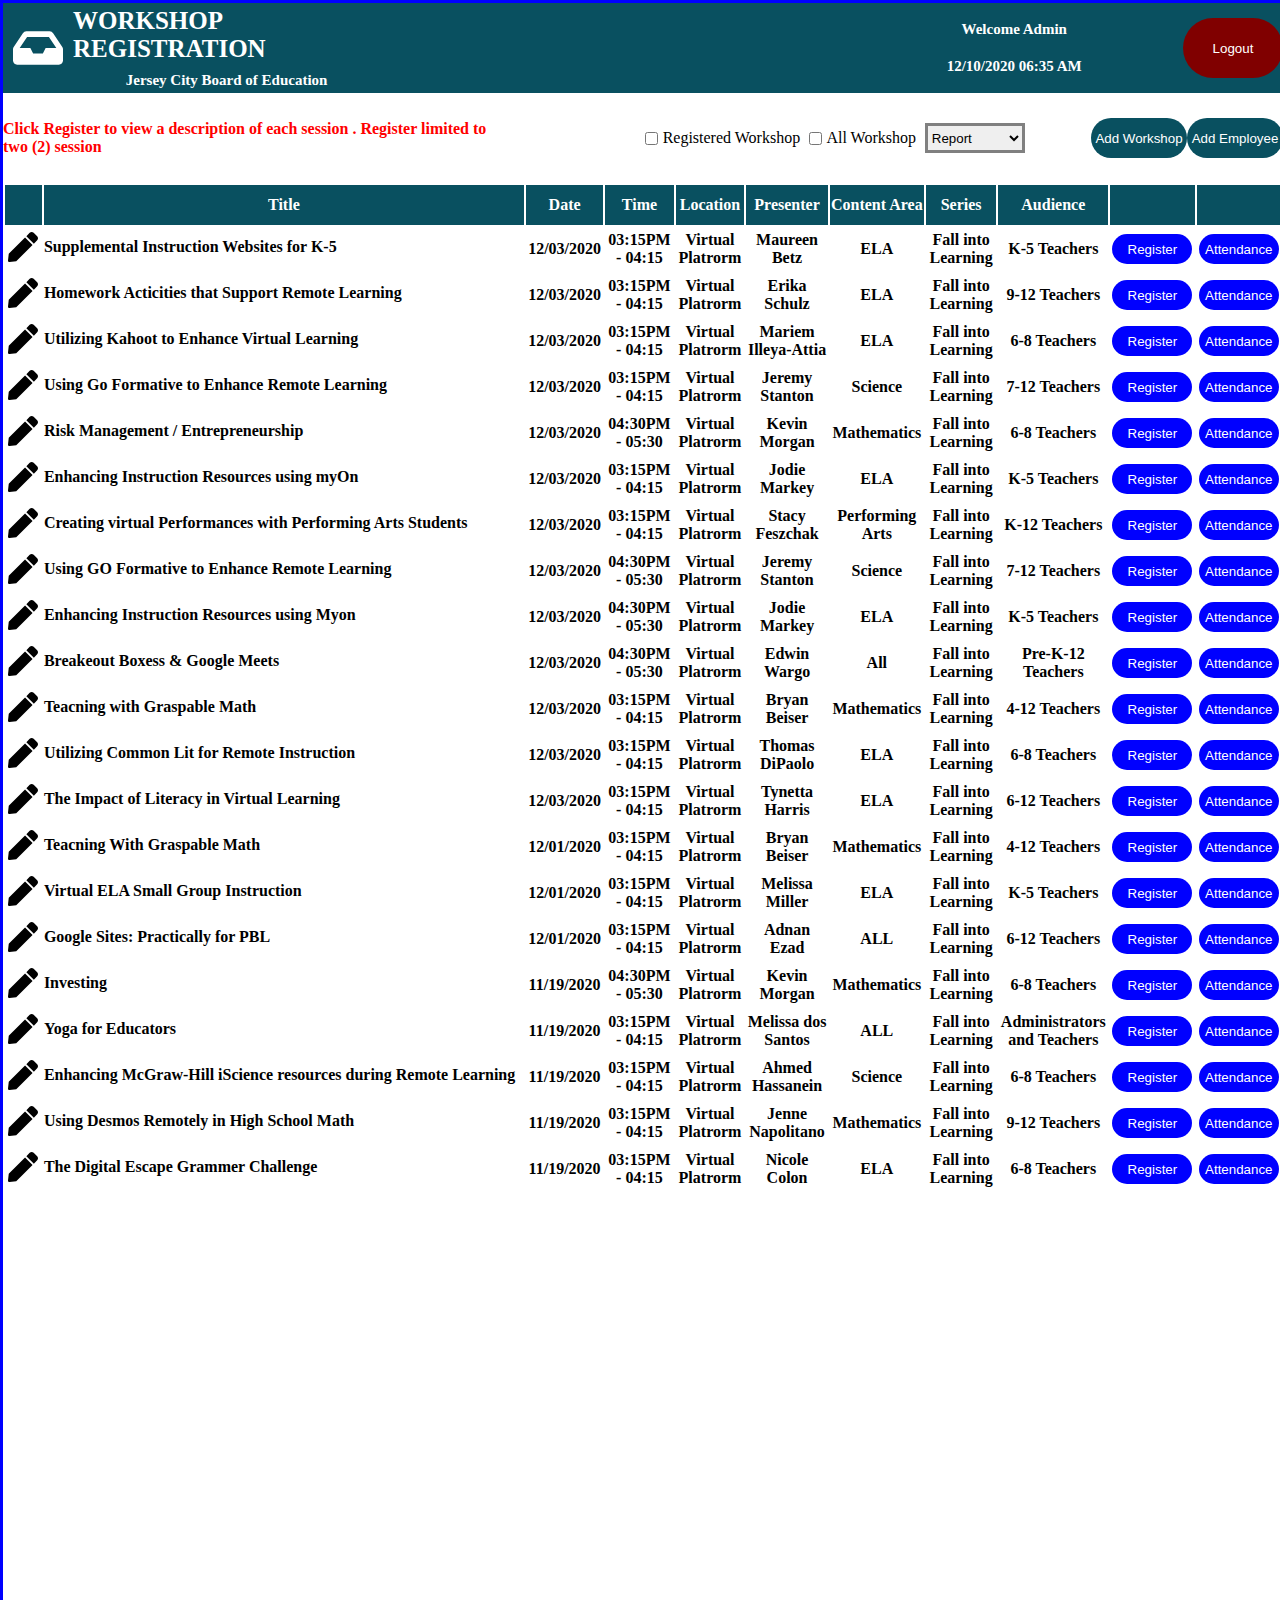
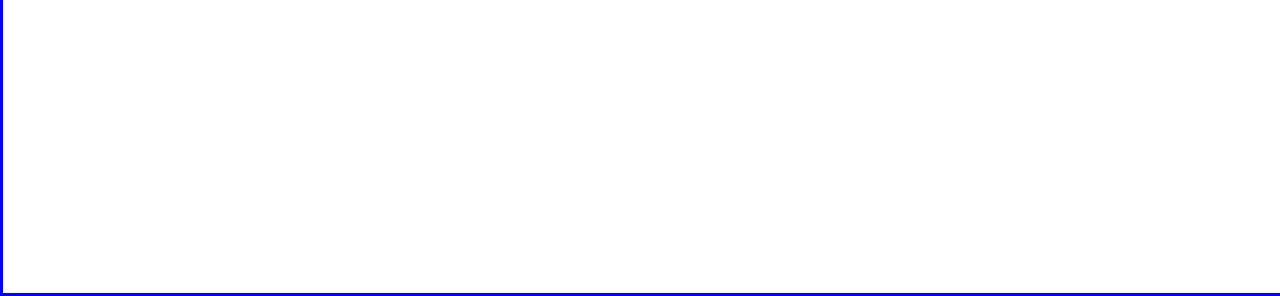
<file: index.html>
<!DOCTYPE html>

<html len="en">

<head>
	<meta charset= "UTF-8">
	  <link rel="stylesheet" href="main_screen_2_JAYANTA_HALDER.css">

</head>


<body>


<header>
<div id="bn">


<div id="bna">
<svg id="vb" aria-hidden="true" focusable="false" data-prefix="fas" data-icon="inbox" class="svg-inline--fa fa-inbox fa-w-18" role="img" xmlns="http://www.w3.org/2000/svg" viewBox="0 0 576 512"><path fill="currentColor" d="M567.938 243.908L462.25 85.374A48.003 48.003 0 0 0 422.311 64H153.689a48 48 0 0 0-39.938 21.374L8.062 243.908A47.994 47.994 0 0 0 0 270.533V400c0 26.51 21.49 48 48 48h480c26.51 0 48-21.49 48-48V270.533a47.994 47.994 0 0 0-8.062-26.625zM162.252 128h251.497l85.333 128H376l-32 64H232l-32-64H76.918l85.334-128z"></path></svg>

<div id="tx">
<h1>WORKSHOP REGISTRATION</h1>

<h2>Jersey City Board of Education</h2>

</div id="tx">


</div id="bna">


<div id="bnb">

<div id="ha">


<h3>Welcome Admin</h3>

<h4>12/10/2020   06:35 AM</h4>


</div id="ha">




<div id="hb">
<button id="bt" type="button" >Logout</button>


</div id="hb">



</div id="bnb">


</div>

</div id="bn">


<div id="bnm">


<div id="bnma">

<h5>Click Register to view a description of each session . Register limited to two (2) session<h5>

</div id="bnma">


<div id="bnmb">

<div id="kl">
  <input type="checkbox">


  <label>Registered Workshop</label><br>
  
  
    <input type="checkbox" >

    <label >All Workshop</label><br>
	
		<select id="ss">
	
		<option selected >Report</option>
	</select>
</div id="kl">

	
<div id="kj">
	<button id="ssa" type="button" >Add Workshop</button>
	<button id="ssa" type="button" >Add Employee</button>
  
</div id="kj">

</div id="bnmb">


</div id="bnm">

 
</header>


<table>



	<tr>

		<th id="hh"></th>

		<th id="a">Title</th>
		
		<th id="b">Date</th>
		
		<th id="c">Time</th>
		
		<th id="d">Location</th>
		
		
		<th id="e">Presenter</th>
		
		<th id="f">Content Area</th>
		
		<th id="g">Series</th>
		
		<th id="hh">Audience</th>
		
		<th id="hh"></th>

		<th id="hh"></th>

	
	</tr>
	

	

	<tr>	
	
			<th id="h">
			
					<svg id="sd" aria-hidden="true" focusable="false" 
data-prefix="fas" data-icon="pen" class="svg-inline--fa fa-pen fa-w-16" 
role="img" xmlns="http://www.w3.org/2000/svg" viewBox="0 0 512 512">

<path fill="currentColor" d="M290.74 93.24l128.02 128.02-277.99 277.99-114.14 12.6C11.35 513.54-1.56 500.62.14
 485.34l12.7-114.22 277.9-277.88zm207.2-19.06l-60.11-60.11c-18.75-18.75-49.16-18.75-67.91 0l-56.55 56.55 128.02 
 128.02 56.55-56.55c18.75-18.76 18.75-49.16 0-67.91z"></path></svg>
			
			</th>

		<th id="aa">
		
		

		
		<p>Supplemental Instruction Websites for K-5<p></th>
		
		<th id="bb">12/03/2020</th>
		
		<th id="cc">03:15PM - 04:15</th>

		
		<th id="dd">Virtual Platrorm</th>
		
		<th id="ee">Maureen Betz</th>
		
		
		<th id="ff">ELA</th>
		
		<th id="gg">Fall into Learning</th>
		
		<th id="h">K-5 Teachers</th>
		

		
		
		<th id="i"><button id="vnb" type="button" >Register</button></th>
		
		<th id="i"><button id="vnb" type="button" >Attendance</button>
</th>






	

	<tr>	
	
			<th id="h">
			
					<svg id="sd" aria-hidden="true" focusable="false" 
data-prefix="fas" data-icon="pen" class="svg-inline--fa fa-pen fa-w-16" 
role="img" xmlns="http://www.w3.org/2000/svg" viewBox="0 0 512 512">

<path fill="currentColor" d="M290.74 93.24l128.02 128.02-277.99 277.99-114.14 12.6C11.35 513.54-1.56 500.62.14
 485.34l12.7-114.22 277.9-277.88zm207.2-19.06l-60.11-60.11c-18.75-18.75-49.16-18.75-67.91 0l-56.55 56.55 128.02 
 128.02 56.55-56.55c18.75-18.76 18.75-49.16 0-67.91z"></path></svg>
			
			</th>

		<th id="aa">
		
		

		
		<p>Homework Acticities that Support Remote Learning<p></th>
		
		<th id="bb">12/03/2020</th>
		
		<th id="cc">03:15PM - 04:15</th>

		
		<th id="dd">Virtual Platrorm</th>
		
		<th id="ee">Erika Schulz</th>
		
		
		<th id="ff">ELA</th>
		
		<th id="gg">Fall into Learning</th>
		
		<th id="h">9-12 Teachers</th>
		

		
		
		<th id="i"><button id="vnb" type="button" >Register</button></th>
		
		<th id="i"><button id="vnb" type="button" >Attendance</button>
</th>




		
	
	
	





	

	<tr>	
	
			<th id="h">
			
					<svg id="sd" aria-hidden="true" focusable="false" 
data-prefix="fas" data-icon="pen" class="svg-inline--fa fa-pen fa-w-16" 
role="img" xmlns="http://www.w3.org/2000/svg" viewBox="0 0 512 512">

<path fill="currentColor" d="M290.74 93.24l128.02 128.02-277.99 277.99-114.14 12.6C11.35 513.54-1.56 500.62.14
 485.34l12.7-114.22 277.9-277.88zm207.2-19.06l-60.11-60.11c-18.75-18.75-49.16-18.75-67.91 0l-56.55 56.55 128.02 
 128.02 56.55-56.55c18.75-18.76 18.75-49.16 0-67.91z"></path></svg>
			
			</th>

		<th id="aa">
		
		

		
		<p>Utilizing Kahoot to Enhance Virtual Learning<p></th>
		
		<th id="bb">12/03/2020</th>
		
		<th id="cc">03:15PM - 04:15</th>

		
		<th id="dd">Virtual Platrorm</th>
		
		<th id="ee">Mariem Illeya-Attia</th>
		
		
		<th id="ff">ELA</th>
		
		<th id="gg">Fall into Learning</th>
		
		<th id="h">6-8 Teachers</th>
		

		
		
		<th id="i"><button id="vnb" type="button" >Register</button></th>
		
		<th id="i"><button id="vnb" type="button" >Attendance</button>
</th>




		

	

	<tr>	
	
			<th id="h">
			
					<svg id="sd" aria-hidden="true" focusable="false" 
data-prefix="fas" data-icon="pen" class="svg-inline--fa fa-pen fa-w-16" 
role="img" xmlns="http://www.w3.org/2000/svg" viewBox="0 0 512 512">

<path fill="currentColor" d="M290.74 93.24l128.02 128.02-277.99 277.99-114.14 12.6C11.35 513.54-1.56 500.62.14
 485.34l12.7-114.22 277.9-277.88zm207.2-19.06l-60.11-60.11c-18.75-18.75-49.16-18.75-67.91 0l-56.55 56.55 128.02 
 128.02 56.55-56.55c18.75-18.76 18.75-49.16 0-67.91z"></path></svg>
			
			</th>

		<th id="aa">
		
		

		
		<p>Using Go Formative to Enhance Remote Learning<p></th>
		
		<th id="bb">12/03/2020</th>
		
		<th id="cc">03:15PM - 04:15</th>

		
		<th id="dd">Virtual Platrorm</th>
		
		<th id="ee">Jeremy Stanton</th>
		
		
		<th id="ff">Science</th>
		
		<th id="gg">Fall into Learning</th>
		
		<th id="h">7-12 Teachers</th>
		

		
		
		<th id="i"><button id="vnb" type="button" >Register</button></th>
		
		<th id="i"><button id="vnb" type="button" >Attendance</button>
</th>





	

	<tr>	
	
			<th id="h">
			
					<svg id="sd" aria-hidden="true" focusable="false" 
data-prefix="fas" data-icon="pen" class="svg-inline--fa fa-pen fa-w-16" 
role="img" xmlns="http://www.w3.org/2000/svg" viewBox="0 0 512 512">

<path fill="currentColor" d="M290.74 93.24l128.02 128.02-277.99 277.99-114.14 12.6C11.35 513.54-1.56 500.62.14
 485.34l12.7-114.22 277.9-277.88zm207.2-19.06l-60.11-60.11c-18.75-18.75-49.16-18.75-67.91 0l-56.55 56.55 128.02 
 128.02 56.55-56.55c18.75-18.76 18.75-49.16 0-67.91z"></path></svg>
			
			</th>

		<th id="aa">
		
		

		
		<p>Risk Management / Entrepreneurship<p></th>
		
		<th id="bb">12/03/2020</th>
		
		<th id="cc">04:30PM - 05:30</th>

		
		<th id="dd">Virtual Platrorm</th>
		
		<th id="ee">Kevin Morgan</th>
		
		
		<th id="ff">Mathematics</th>
		
		<th id="gg">Fall into Learning</th>
		
		<th id="h">6-8 Teachers</th>
		

		
		
		<th id="i"><button id="vnb" type="button" >Register</button></th>
		
		<th id="i"><button id="vnb" type="button" >Attendance</button>
</th>






	

	<tr>	
	
			<th id="h">
			
					<svg id="sd" aria-hidden="true" focusable="false" 
data-prefix="fas" data-icon="pen" class="svg-inline--fa fa-pen fa-w-16" 
role="img" xmlns="http://www.w3.org/2000/svg" viewBox="0 0 512 512">

<path fill="currentColor" d="M290.74 93.24l128.02 128.02-277.99 277.99-114.14 12.6C11.35 513.54-1.56 500.62.14
 485.34l12.7-114.22 277.9-277.88zm207.2-19.06l-60.11-60.11c-18.75-18.75-49.16-18.75-67.91 0l-56.55 56.55 128.02 
 128.02 56.55-56.55c18.75-18.76 18.75-49.16 0-67.91z"></path></svg>
			
			</th>

		<th id="aa">
		
		

		
		<p>Enhancing Instruction Resources using myOn<p></th>
		
		<th id="bb">12/03/2020</th>
		
		<th id="cc">03:15PM - 04:15</th>

		
		<th id="dd">Virtual Platrorm</th>
		
		<th id="ee">Jodie Markey</th>
		
		
		<th id="ff">ELA</th>
		
		<th id="gg">Fall into Learning</th>
		
		<th id="h">K-5 Teachers</th>
		

		
		
		<th id="i"><button id="vnb" type="button" >Register</button></th>
		
		<th id="i"><button id="vnb" type="button" >Attendance</button>
</th>

		
	
	

	

	<tr>	
	
			<th id="h">
			
					<svg id="sd" aria-hidden="true" focusable="false" 
data-prefix="fas" data-icon="pen" class="svg-inline--fa fa-pen fa-w-16" 
role="img" xmlns="http://www.w3.org/2000/svg" viewBox="0 0 512 512">

<path fill="currentColor" d="M290.74 93.24l128.02 128.02-277.99 277.99-114.14 12.6C11.35 513.54-1.56 500.62.14
 485.34l12.7-114.22 277.9-277.88zm207.2-19.06l-60.11-60.11c-18.75-18.75-49.16-18.75-67.91 0l-56.55 56.55 128.02 
 128.02 56.55-56.55c18.75-18.76 18.75-49.16 0-67.91z"></path></svg>
			
			</th>

		<th id="aa">
		
		

		
		<p>Creating virtual Performances with Performing Arts Students<p></th>
		
		<th id="bb">12/03/2020</th>
		
		<th id="cc">03:15PM - 04:15</th>

		
		<th id="dd">Virtual Platrorm</th>
		
		<th id="ee">Stacy Feszchak</th>
		
		
		<th id="ff">Performing Arts</th>
		
		<th id="gg">Fall into Learning</th>
		
		<th id="h">K-12 Teachers</th>
		

		
		
		<th id="i"><button id="vnb" type="button" >Register</button></th>
		
		<th id="i"><button id="vnb" type="button" >Attendance</button>
</th>
	
	
	
	

	

	<tr>	
	
			<th id="h">
			
					<svg id="sd" aria-hidden="true" focusable="false" 
data-prefix="fas" data-icon="pen" class="svg-inline--fa fa-pen fa-w-16" 
role="img" xmlns="http://www.w3.org/2000/svg" viewBox="0 0 512 512">

<path fill="currentColor" d="M290.74 93.24l128.02 128.02-277.99 277.99-114.14 12.6C11.35 513.54-1.56 500.62.14
 485.34l12.7-114.22 277.9-277.88zm207.2-19.06l-60.11-60.11c-18.75-18.75-49.16-18.75-67.91 0l-56.55 56.55 128.02 
 128.02 56.55-56.55c18.75-18.76 18.75-49.16 0-67.91z"></path></svg>
			
			</th>

		<th id="aa">
		
		

		
		<p>Using GO Formative to Enhance Remote Learning<p></th>
		
		<th id="bb">12/03/2020</th>
		
		<th id="cc">04:30PM - 05:30</th>

		
		<th id="dd">Virtual Platrorm</th>
		
		<th id="ee">Jeremy Stanton</th>
		
		
		<th id="ff">Science</th>
		
		<th id="gg">Fall into Learning</th>
		
		<th id="h">7-12 Teachers</th>
		

		
		
		<th id="i"><button id="vnb" type="button" >Register</button></th>
		
		<th id="i"><button id="vnb" type="button" >Attendance</button>
</th>
	
	
	
	
	

	

	<tr>	
	
			<th id="h">
			
					<svg id="sd" aria-hidden="true" focusable="false" 
data-prefix="fas" data-icon="pen" class="svg-inline--fa fa-pen fa-w-16" 
role="img" xmlns="http://www.w3.org/2000/svg" viewBox="0 0 512 512">

<path fill="currentColor" d="M290.74 93.24l128.02 128.02-277.99 277.99-114.14 12.6C11.35 513.54-1.56 500.62.14
 485.34l12.7-114.22 277.9-277.88zm207.2-19.06l-60.11-60.11c-18.75-18.75-49.16-18.75-67.91 0l-56.55 56.55 128.02 
 128.02 56.55-56.55c18.75-18.76 18.75-49.16 0-67.91z"></path></svg>
			
			</th>

		<th id="aa">
		
		

		
		<p>Enhancing Instruction Resources using Myon<p></th>
		
		<th id="bb">12/03/2020</th>
		
		<th id="cc">04:30PM - 05:30</th>

		
		<th id="dd">Virtual Platrorm</th>
		
		<th id="ee">Jodie Markey</th>
		
		
		<th id="ff">ELA</th>
		
		<th id="gg">Fall into Learning</th>
		
		<th id="h">K-5 Teachers</th>
		

		
		
		<th id="i"><button id="vnb" type="button" >Register</button></th>
		
		<th id="i"><button id="vnb" type="button" >Attendance</button>
</th>
	
	




	

	<tr>	
	
			<th id="h">
			
					<svg id="sd" aria-hidden="true" focusable="false" 
data-prefix="fas" data-icon="pen" class="svg-inline--fa fa-pen fa-w-16" 
role="img" xmlns="http://www.w3.org/2000/svg" viewBox="0 0 512 512">

<path fill="currentColor" d="M290.74 93.24l128.02 128.02-277.99 277.99-114.14 12.6C11.35 513.54-1.56 500.62.14
 485.34l12.7-114.22 277.9-277.88zm207.2-19.06l-60.11-60.11c-18.75-18.75-49.16-18.75-67.91 0l-56.55 56.55 128.02 
 128.02 56.55-56.55c18.75-18.76 18.75-49.16 0-67.91z"></path></svg>
			
			</th>

		<th id="aa">
		
		

		
		<p>Breakeout Boxess & Google Meets<p></th>
		
		<th id="bb">12/03/2020</th>
		
		<th id="cc">04:30PM - 05:30</th>

		
		<th id="dd">Virtual Platrorm</th>
		
		<th id="ee">Edwin Wargo</th>
		
		
		<th id="ff">All</th>
		
		<th id="gg">Fall into Learning</th>
		
		<th id="h">Pre-K-12 Teachers</th>
		

		
		
		<th id="i"><button id="vnb" type="button" >Register</button></th>
		
		<th id="i"><button id="vnb" type="button" >Attendance</button>
</th>
	
	
	



	

	<tr>	
	
			<th id="h">
			
					<svg id="sd" aria-hidden="true" focusable="false" 
data-prefix="fas" data-icon="pen" class="svg-inline--fa fa-pen fa-w-16" 
role="img" xmlns="http://www.w3.org/2000/svg" viewBox="0 0 512 512">

<path fill="currentColor" d="M290.74 93.24l128.02 128.02-277.99 277.99-114.14 12.6C11.35 513.54-1.56 500.62.14
 485.34l12.7-114.22 277.9-277.88zm207.2-19.06l-60.11-60.11c-18.75-18.75-49.16-18.75-67.91 0l-56.55 56.55 128.02 
 128.02 56.55-56.55c18.75-18.76 18.75-49.16 0-67.91z"></path></svg>
			
			</th>

		<th id="aa">
		
		

		
		<p>Teacning with Graspable Math<p></th>
		
		<th id="bb">12/03/2020</th>
		
		<th id="cc">03:15PM - 04:15</th>

		
		<th id="dd">Virtual Platrorm</th>
		
		<th id="ee">Bryan Beiser</th>
		
		
		<th id="ff">Mathematics</th>
		
		<th id="gg">Fall into Learning</th>
		
		<th id="h">4-12 Teachers</th>
		

		
		
		<th id="i"><button id="vnb" type="button" >Register</button></th>
		
		<th id="i"><button id="vnb" type="button" >Attendance</button>
</th>
	
	
	



	

	<tr>	
	
			<th id="h">
			
					<svg id="sd" aria-hidden="true" focusable="false" 
data-prefix="fas" data-icon="pen" class="svg-inline--fa fa-pen fa-w-16" 
role="img" xmlns="http://www.w3.org/2000/svg" viewBox="0 0 512 512">

<path fill="currentColor" d="M290.74 93.24l128.02 128.02-277.99 277.99-114.14 12.6C11.35 513.54-1.56 500.62.14
 485.34l12.7-114.22 277.9-277.88zm207.2-19.06l-60.11-60.11c-18.75-18.75-49.16-18.75-67.91 0l-56.55 56.55 128.02 
 128.02 56.55-56.55c18.75-18.76 18.75-49.16 0-67.91z"></path></svg>
			
			</th>

		<th id="aa">
		
		

		
		<p>Utilizing Common Lit for Remote Instruction<p></th>
		
		<th id="bb">12/03/2020</th>
		
		<th id="cc">03:15PM - 04:15</th>

		
		<th id="dd">Virtual Platrorm</th>
		
		<th id="ee">Thomas DiPaolo</th>
		
		
		<th id="ff">ELA</th>
		
		<th id="gg">Fall into Learning</th>
		
		<th id="h">6-8 Teachers</th>
		

		
		
		<th id="i"><button id="vnb" type="button" >Register</button></th>
		
		<th id="i"><button id="vnb" type="button" >Attendance</button>
</th>
	
	
	
	

	

	<tr>	
	
			<th id="h">
			
					<svg id="sd" aria-hidden="true" focusable="false" 
data-prefix="fas" data-icon="pen" class="svg-inline--fa fa-pen fa-w-16" 
role="img" xmlns="http://www.w3.org/2000/svg" viewBox="0 0 512 512">

<path fill="currentColor" d="M290.74 93.24l128.02 128.02-277.99 277.99-114.14 12.6C11.35 513.54-1.56 500.62.14
 485.34l12.7-114.22 277.9-277.88zm207.2-19.06l-60.11-60.11c-18.75-18.75-49.16-18.75-67.91 0l-56.55 56.55 128.02 
 128.02 56.55-56.55c18.75-18.76 18.75-49.16 0-67.91z"></path></svg>
			
			</th>

		<th id="aa">
		
		

		
		<p>The Impact of Literacy in Virtual Learning<p></th>
		
		<th id="bb">12/03/2020</th>
		
		<th id="cc">03:15PM - 04:15</th>

		
		<th id="dd">Virtual Platrorm</th>
		
		<th id="ee">Tynetta Harris</th>
		
		
		<th id="ff">ELA</th>
		
		<th id="gg">Fall into Learning</th>
		
		<th id="h">6-12 Teachers</th>
		

		
		
		<th id="i"><button id="vnb" type="button" >Register</button></th>
		
		<th id="i"><button id="vnb" type="button" >Attendance</button>
</th>
	
	
	
	
	

	<tr>	
	
			<th id="h">
			
					<svg id="sd" aria-hidden="true" focusable="false" 
data-prefix="fas" data-icon="pen" class="svg-inline--fa fa-pen fa-w-16" 
role="img" xmlns="http://www.w3.org/2000/svg" viewBox="0 0 512 512">

<path fill="currentColor" d="M290.74 93.24l128.02 128.02-277.99 277.99-114.14 12.6C11.35 513.54-1.56 500.62.14
 485.34l12.7-114.22 277.9-277.88zm207.2-19.06l-60.11-60.11c-18.75-18.75-49.16-18.75-67.91 0l-56.55 56.55 128.02 
 128.02 56.55-56.55c18.75-18.76 18.75-49.16 0-67.91z"></path></svg>
			
			</th>

		<th id="aa">
		
		

		
		<p>Teacning With Graspable Math<p></th>
		
		<th id="bb">12/01/2020</th>
		
		<th id="cc">03:15PM - 04:15</th>

		
		<th id="dd">Virtual Platrorm</th>
		
		<th id="ee">Bryan Beiser</th>
		
		
		<th id="ff">Mathematics</th>
		
		<th id="gg">Fall into Learning</th>
		
		<th id="h">4-12 Teachers</th>
		

		
		
		<th id="i"><button id="vnb" type="button" >Register</button></th>
		
		<th id="i"><button id="vnb" type="button" >Attendance</button>
</th>
	
	




	
	

	<tr>	
	
			<th id="h">
			
					<svg id="sd" aria-hidden="true" focusable="false" 
data-prefix="fas" data-icon="pen" class="svg-inline--fa fa-pen fa-w-16" 
role="img" xmlns="http://www.w3.org/2000/svg" viewBox="0 0 512 512">

<path fill="currentColor" d="M290.74 93.24l128.02 128.02-277.99 277.99-114.14 12.6C11.35 513.54-1.56 500.62.14
 485.34l12.7-114.22 277.9-277.88zm207.2-19.06l-60.11-60.11c-18.75-18.75-49.16-18.75-67.91 0l-56.55 56.55 128.02 
 128.02 56.55-56.55c18.75-18.76 18.75-49.16 0-67.91z"></path></svg>
			
			</th>

		<th id="aa">
		
		

		
		<p>Virtual ELA Small Group Instruction<p></th>
		
		<th id="bb">12/01/2020</th>
		
		<th id="cc">03:15PM - 04:15</th>

		
		<th id="dd">Virtual Platrorm</th>
		
		<th id="ee">Melissa Miller</th>
		
		
		<th id="ff">ELA</th>
		
		<th id="gg">Fall into Learning</th>
		
		<th id="h">K-5 Teachers</th>
		

		
		
		<th id="i"><button id="vnb" type="button" >Register</button></th>
		
		<th id="i"><button id="vnb" type="button" >Attendance</button>
</th>
	
	



	
	

	<tr>	
	
			<th id="h">
			
					<svg id="sd" aria-hidden="true" focusable="false" 
data-prefix="fas" data-icon="pen" class="svg-inline--fa fa-pen fa-w-16" 
role="img" xmlns="http://www.w3.org/2000/svg" viewBox="0 0 512 512">

<path fill="currentColor" d="M290.74 93.24l128.02 128.02-277.99 277.99-114.14 12.6C11.35 513.54-1.56 500.62.14
 485.34l12.7-114.22 277.9-277.88zm207.2-19.06l-60.11-60.11c-18.75-18.75-49.16-18.75-67.91 0l-56.55 56.55 128.02 
 128.02 56.55-56.55c18.75-18.76 18.75-49.16 0-67.91z"></path></svg>
			
			</th>

		<th id="aa">
		
		

		
		<p>Google Sites: Practically for PBL<p></th>
		
		<th id="bb">12/01/2020</th>
		
		<th id="cc">03:15PM - 04:15</th>

		
		<th id="dd">Virtual Platrorm</th>
		
		<th id="ee">Adnan Ezad</th>
		
		
		<th id="ff">ALL</th>
		
		<th id="gg">Fall into Learning</th>
		
		<th id="h">6-12 Teachers</th>
		

		
		
		<th id="i"><button id="vnb" type="button" >Register</button></th>
		
		<th id="i"><button id="vnb" type="button" >Attendance</button>
</th>
	
	
	


	
	

	<tr>	
	
			<th id="h">
			
					<svg id="sd" aria-hidden="true" focusable="false" 
data-prefix="fas" data-icon="pen" class="svg-inline--fa fa-pen fa-w-16" 
role="img" xmlns="http://www.w3.org/2000/svg" viewBox="0 0 512 512">

<path fill="currentColor" d="M290.74 93.24l128.02 128.02-277.99 277.99-114.14 12.6C11.35 513.54-1.56 500.62.14
 485.34l12.7-114.22 277.9-277.88zm207.2-19.06l-60.11-60.11c-18.75-18.75-49.16-18.75-67.91 0l-56.55 56.55 128.02 
 128.02 56.55-56.55c18.75-18.76 18.75-49.16 0-67.91z"></path></svg>
			
			</th>

		<th id="aa">
		
		

		
		<p>Investing<p></th>
		
		<th id="bb">11/19/2020</th>
		
		<th id="cc">04:30PM - 05:30</th>

		
		<th id="dd">Virtual Platrorm</th>
		
		<th id="ee">Kevin Morgan</th>
		
		
		<th id="ff">Mathematics</th>
		
		<th id="gg">Fall into Learning</th>
		
		<th id="h">6-8 Teachers</th>
		

		
		
		<th id="i"><button id="vnb" type="button" >Register</button></th>
		
		<th id="i"><button id="vnb" type="button" >Attendance</button>
</th>
	
	
	
	

	
	

	<tr>	
	
			<th id="h">
			
					<svg id="sd" aria-hidden="true" focusable="false" 
data-prefix="fas" data-icon="pen" class="svg-inline--fa fa-pen fa-w-16" 
role="img" xmlns="http://www.w3.org/2000/svg" viewBox="0 0 512 512">

<path fill="currentColor" d="M290.74 93.24l128.02 128.02-277.99 277.99-114.14 12.6C11.35 513.54-1.56 500.62.14
 485.34l12.7-114.22 277.9-277.88zm207.2-19.06l-60.11-60.11c-18.75-18.75-49.16-18.75-67.91 0l-56.55 56.55 128.02 
 128.02 56.55-56.55c18.75-18.76 18.75-49.16 0-67.91z"></path></svg>
			
			</th>

		<th id="aa">
		
		

		
		<p>Yoga for Educators<p></th>
		
		<th id="bb">11/19/2020</th>
		
		<th id="cc">03:15PM - 04:15</th>

		
		<th id="dd">Virtual Platrorm</th>
		
		<th id="ee">Melissa dos Santos</th>
		
		
		<th id="ff">ALL</th>
		
		<th id="gg">Fall into Learning</th>
		
		<th id="h">Administrators and Teachers</th>
		

		
		
		<th id="i"><button id="vnb" type="button" >Register</button></th>
		
		<th id="i"><button id="vnb" type="button" >Attendance</button>
</th>
	
	




	
	

	<tr>	
	
			<th id="h">
			
					<svg id="sd" aria-hidden="true" focusable="false" 
data-prefix="fas" data-icon="pen" class="svg-inline--fa fa-pen fa-w-16" 
role="img" xmlns="http://www.w3.org/2000/svg" viewBox="0 0 512 512">

<path fill="currentColor" d="M290.74 93.24l128.02 128.02-277.99 277.99-114.14 12.6C11.35 513.54-1.56 500.62.14
 485.34l12.7-114.22 277.9-277.88zm207.2-19.06l-60.11-60.11c-18.75-18.75-49.16-18.75-67.91 0l-56.55 56.55 128.02 
 128.02 56.55-56.55c18.75-18.76 18.75-49.16 0-67.91z"></path></svg>
			
			</th>

		<th id="aa">
		
		

		
		<p>Enhancing McGraw-Hill iScience resources during Remote Learning<p></th>
		
		<th id="bb">11/19/2020</th>
		
		<th id="cc">03:15PM - 04:15</th>

		
		<th id="dd">Virtual Platrorm</th>
		
		<th id="ee">Ahmed Hassanein</th>
		
		
		<th id="ff">Science</th>
		
		<th id="gg">Fall into Learning</th>
		
		<th id="h">6-8 Teachers</th>
		

		
		
		<th id="i"><button id="vnb" type="button" >Register</button></th>
		
		<th id="i"><button id="vnb" type="button" >Attendance</button>
</th>
	
	




	
	

	<tr>	
	
			<th id="h">
			
					<svg id="sd" aria-hidden="true" focusable="false" 
data-prefix="fas" data-icon="pen" class="svg-inline--fa fa-pen fa-w-16" 
role="img" xmlns="http://www.w3.org/2000/svg" viewBox="0 0 512 512">

<path fill="currentColor" d="M290.74 93.24l128.02 128.02-277.99 277.99-114.14 12.6C11.35 513.54-1.56 500.62.14
 485.34l12.7-114.22 277.9-277.88zm207.2-19.06l-60.11-60.11c-18.75-18.75-49.16-18.75-67.91 0l-56.55 56.55 128.02 
 128.02 56.55-56.55c18.75-18.76 18.75-49.16 0-67.91z"></path></svg>
			
			</th>

		<th id="aa">
		
		

		
		<p>Using Desmos Remotely in High School Math<p></th>
		
		<th id="bb">11/19/2020</th>
		
		<th id="cc">03:15PM - 04:15</th>

		
		<th id="dd">Virtual Platrorm</th>
		
		<th id="ee">Jenne Napolitano</th>
		
		
		<th id="ff">Mathematics</th>
		
		<th id="gg">Fall into Learning</th>
		
		<th id="h">9-12 Teachers</th>
		

		
		
		<th id="i"><button id="vnb" type="button" >Register</button></th>
		
		<th id="i"><button id="vnb" type="button" >Attendance</button>
</th>
	




	
	

	<tr>	
	
			<th id="h">
			
					<svg id="sd" aria-hidden="true" focusable="false" 
data-prefix="fas" data-icon="pen" class="svg-inline--fa fa-pen fa-w-16" 
role="img" xmlns="http://www.w3.org/2000/svg" viewBox="0 0 512 512">

<path fill="currentColor" d="M290.74 93.24l128.02 128.02-277.99 277.99-114.14 12.6C11.35 513.54-1.56 500.62.14
 485.34l12.7-114.22 277.9-277.88zm207.2-19.06l-60.11-60.11c-18.75-18.75-49.16-18.75-67.91 0l-56.55 56.55 128.02 
 128.02 56.55-56.55c18.75-18.76 18.75-49.16 0-67.91z"></path></svg>
			
			</th>

		<th id="aa">
		
		

		
		<p>The Digital Escape Grammer Challenge<p></th>
		
		<th id="bb">11/19/2020</th>
		
		<th id="cc">03:15PM - 04:15</th>

		
		<th id="dd">Virtual Platrorm</th>
		
		<th id="ee">Nicole Colon</th>
		
		
		<th id="ff">ELA</th>
		
		<th id="gg">Fall into Learning</th>
		
		<th id="h">6-8 Teachers</th>
		

		
		
		<th id="i"><button id="vnb" type="button" >Register</button></th>
		
		<th id="i"><button id="vnb" type="button" >Attendance</button>
</th>
	

	
	
	
	

</table>


</body>



</html>
</file>
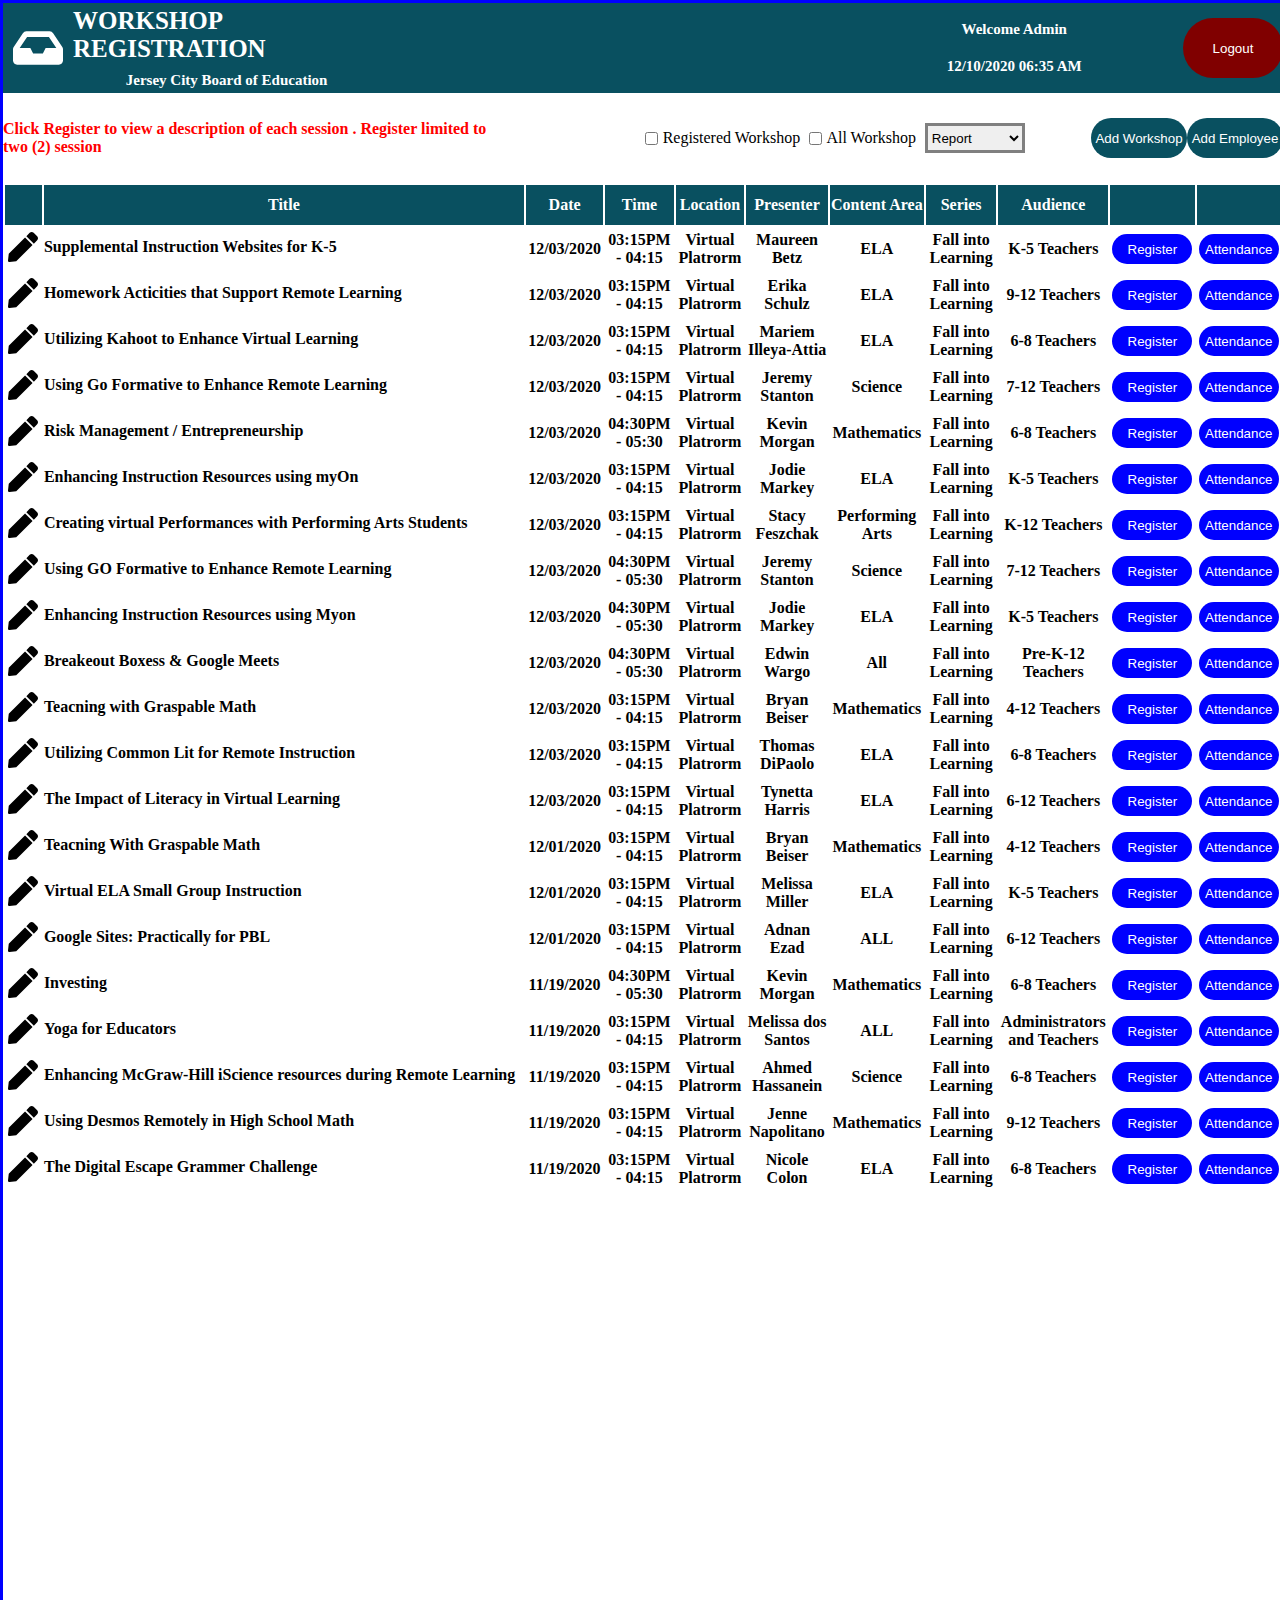
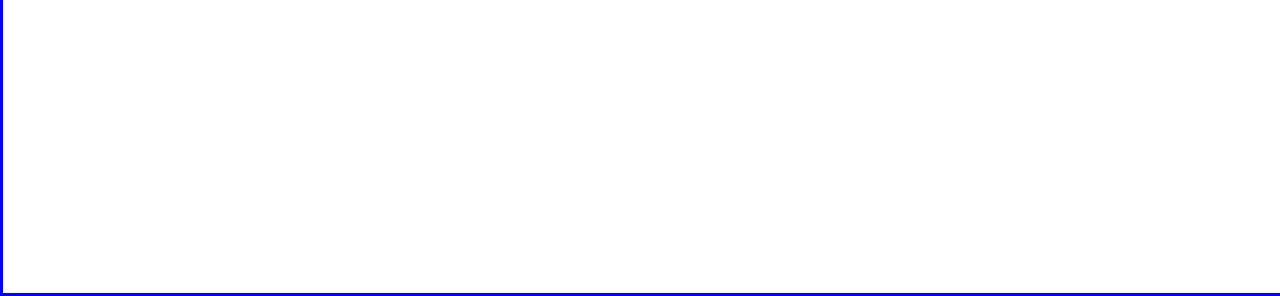
<file: index_screen_2_JAYANTA_HALDER.html>
<!DOCTYPE html>

<html len="en">

<head>
	<meta charset= "UTF-8">
	  <link rel="stylesheet" href="main_screen_2_JAYANTA_HALDER.css">

</head>


<body>


<header>
<div id="bn">


<div id="bna">
<svg id="vb" aria-hidden="true" focusable="false" data-prefix="fas" data-icon="inbox" class="svg-inline--fa fa-inbox fa-w-18" role="img" xmlns="http://www.w3.org/2000/svg" viewBox="0 0 576 512"><path fill="currentColor" d="M567.938 243.908L462.25 85.374A48.003 48.003 0 0 0 422.311 64H153.689a48 48 0 0 0-39.938 21.374L8.062 243.908A47.994 47.994 0 0 0 0 270.533V400c0 26.51 21.49 48 48 48h480c26.51 0 48-21.49 48-48V270.533a47.994 47.994 0 0 0-8.062-26.625zM162.252 128h251.497l85.333 128H376l-32 64H232l-32-64H76.918l85.334-128z"></path></svg>

<div id="tx">
<h1>WORKSHOP REGISTRATION</h1>

<h2>Jersey City Board of Education</h2>

</div id="tx">


</div id="bna">


<div id="bnb">

<div id="ha">


<h3>Welcome Admin</h3>

<h4>12/10/2020   06:35 AM</h4>


</div id="ha">




<div id="hb">
<button id="bt" type="button" >Logout</button>


</div id="hb">



</div id="bnb">


</div>

</div id="bn">


<div id="bnm">


<div id="bnma">

<h5>Click Register to view a description of each session . Register limited to two (2) session<h5>

</div id="bnma">


<div id="bnmb">

<div id="kl">
  <input type="checkbox">


  <label>Registered Workshop</label><br>
  
  
    <input type="checkbox" >

    <label >All Workshop</label><br>
	
		<select id="ss">
	
		<option selected >Report</option>
	</select>
</div id="kl">

	
<div id="kj">
	<button id="ssa" type="button" >Add Workshop</button>
	<button id="ssa" type="button" >Add Employee</button>
  
</div id="kj">

</div id="bnmb">


</div id="bnm">

 
</header>


<table>



	<tr>

		<th id="hh"></th>

		<th id="a">Title</th>
		
		<th id="b">Date</th>
		
		<th id="c">Time</th>
		
		<th id="d">Location</th>
		
		
		<th id="e">Presenter</th>
		
		<th id="f">Content Area</th>
		
		<th id="g">Series</th>
		
		<th id="hh">Audience</th>
		
		<th id="hh"></th>

		<th id="hh"></th>

	
	</tr>
	

	

	<tr>	
	
			<th id="h">
			
					<svg id="sd" aria-hidden="true" focusable="false" 
data-prefix="fas" data-icon="pen" class="svg-inline--fa fa-pen fa-w-16" 
role="img" xmlns="http://www.w3.org/2000/svg" viewBox="0 0 512 512">

<path fill="currentColor" d="M290.74 93.24l128.02 128.02-277.99 277.99-114.14 12.6C11.35 513.54-1.56 500.62.14
 485.34l12.7-114.22 277.9-277.88zm207.2-19.06l-60.11-60.11c-18.75-18.75-49.16-18.75-67.91 0l-56.55 56.55 128.02 
 128.02 56.55-56.55c18.75-18.76 18.75-49.16 0-67.91z"></path></svg>
			
			</th>

		<th id="aa">
		
		

		
		<p>Supplemental Instruction Websites for K-5<p></th>
		
		<th id="bb">12/03/2020</th>
		
		<th id="cc">03:15PM - 04:15</th>

		
		<th id="dd">Virtual Platrorm</th>
		
		<th id="ee">Maureen Betz</th>
		
		
		<th id="ff">ELA</th>
		
		<th id="gg">Fall into Learning</th>
		
		<th id="h">K-5 Teachers</th>
		

		
		
		<th id="i"><button id="vnb" type="button" >Register</button></th>
		
		<th id="i"><button id="vnb" type="button" >Attendance</button>
</th>






	

	<tr>	
	
			<th id="h">
			
					<svg id="sd" aria-hidden="true" focusable="false" 
data-prefix="fas" data-icon="pen" class="svg-inline--fa fa-pen fa-w-16" 
role="img" xmlns="http://www.w3.org/2000/svg" viewBox="0 0 512 512">

<path fill="currentColor" d="M290.74 93.24l128.02 128.02-277.99 277.99-114.14 12.6C11.35 513.54-1.56 500.62.14
 485.34l12.7-114.22 277.9-277.88zm207.2-19.06l-60.11-60.11c-18.75-18.75-49.16-18.75-67.91 0l-56.55 56.55 128.02 
 128.02 56.55-56.55c18.75-18.76 18.75-49.16 0-67.91z"></path></svg>
			
			</th>

		<th id="aa">
		
		

		
		<p>Homework Acticities that Support Remote Learning<p></th>
		
		<th id="bb">12/03/2020</th>
		
		<th id="cc">03:15PM - 04:15</th>

		
		<th id="dd">Virtual Platrorm</th>
		
		<th id="ee">Erika Schulz</th>
		
		
		<th id="ff">ELA</th>
		
		<th id="gg">Fall into Learning</th>
		
		<th id="h">9-12 Teachers</th>
		

		
		
		<th id="i"><button id="vnb" type="button" >Register</button></th>
		
		<th id="i"><button id="vnb" type="button" >Attendance</button>
</th>




		
	
	
	





	

	<tr>	
	
			<th id="h">
			
					<svg id="sd" aria-hidden="true" focusable="false" 
data-prefix="fas" data-icon="pen" class="svg-inline--fa fa-pen fa-w-16" 
role="img" xmlns="http://www.w3.org/2000/svg" viewBox="0 0 512 512">

<path fill="currentColor" d="M290.74 93.24l128.02 128.02-277.99 277.99-114.14 12.6C11.35 513.54-1.56 500.62.14
 485.34l12.7-114.22 277.9-277.88zm207.2-19.06l-60.11-60.11c-18.75-18.75-49.16-18.75-67.91 0l-56.55 56.55 128.02 
 128.02 56.55-56.55c18.75-18.76 18.75-49.16 0-67.91z"></path></svg>
			
			</th>

		<th id="aa">
		
		

		
		<p>Utilizing Kahoot to Enhance Virtual Learning<p></th>
		
		<th id="bb">12/03/2020</th>
		
		<th id="cc">03:15PM - 04:15</th>

		
		<th id="dd">Virtual Platrorm</th>
		
		<th id="ee">Mariem Illeya-Attia</th>
		
		
		<th id="ff">ELA</th>
		
		<th id="gg">Fall into Learning</th>
		
		<th id="h">6-8 Teachers</th>
		

		
		
		<th id="i"><button id="vnb" type="button" >Register</button></th>
		
		<th id="i"><button id="vnb" type="button" >Attendance</button>
</th>




		

	

	<tr>	
	
			<th id="h">
			
					<svg id="sd" aria-hidden="true" focusable="false" 
data-prefix="fas" data-icon="pen" class="svg-inline--fa fa-pen fa-w-16" 
role="img" xmlns="http://www.w3.org/2000/svg" viewBox="0 0 512 512">

<path fill="currentColor" d="M290.74 93.24l128.02 128.02-277.99 277.99-114.14 12.6C11.35 513.54-1.56 500.62.14
 485.34l12.7-114.22 277.9-277.88zm207.2-19.06l-60.11-60.11c-18.75-18.75-49.16-18.75-67.91 0l-56.55 56.55 128.02 
 128.02 56.55-56.55c18.75-18.76 18.75-49.16 0-67.91z"></path></svg>
			
			</th>

		<th id="aa">
		
		

		
		<p>Using Go Formative to Enhance Remote Learning<p></th>
		
		<th id="bb">12/03/2020</th>
		
		<th id="cc">03:15PM - 04:15</th>

		
		<th id="dd">Virtual Platrorm</th>
		
		<th id="ee">Jeremy Stanton</th>
		
		
		<th id="ff">Science</th>
		
		<th id="gg">Fall into Learning</th>
		
		<th id="h">7-12 Teachers</th>
		

		
		
		<th id="i"><button id="vnb" type="button" >Register</button></th>
		
		<th id="i"><button id="vnb" type="button" >Attendance</button>
</th>





	

	<tr>	
	
			<th id="h">
			
					<svg id="sd" aria-hidden="true" focusable="false" 
data-prefix="fas" data-icon="pen" class="svg-inline--fa fa-pen fa-w-16" 
role="img" xmlns="http://www.w3.org/2000/svg" viewBox="0 0 512 512">

<path fill="currentColor" d="M290.74 93.24l128.02 128.02-277.99 277.99-114.14 12.6C11.35 513.54-1.56 500.62.14
 485.34l12.7-114.22 277.9-277.88zm207.2-19.06l-60.11-60.11c-18.75-18.75-49.16-18.75-67.91 0l-56.55 56.55 128.02 
 128.02 56.55-56.55c18.75-18.76 18.75-49.16 0-67.91z"></path></svg>
			
			</th>

		<th id="aa">
		
		

		
		<p>Risk Management / Entrepreneurship<p></th>
		
		<th id="bb">12/03/2020</th>
		
		<th id="cc">04:30PM - 05:30</th>

		
		<th id="dd">Virtual Platrorm</th>
		
		<th id="ee">Kevin Morgan</th>
		
		
		<th id="ff">Mathematics</th>
		
		<th id="gg">Fall into Learning</th>
		
		<th id="h">6-8 Teachers</th>
		

		
		
		<th id="i"><button id="vnb" type="button" >Register</button></th>
		
		<th id="i"><button id="vnb" type="button" >Attendance</button>
</th>






	

	<tr>	
	
			<th id="h">
			
					<svg id="sd" aria-hidden="true" focusable="false" 
data-prefix="fas" data-icon="pen" class="svg-inline--fa fa-pen fa-w-16" 
role="img" xmlns="http://www.w3.org/2000/svg" viewBox="0 0 512 512">

<path fill="currentColor" d="M290.74 93.24l128.02 128.02-277.99 277.99-114.14 12.6C11.35 513.54-1.56 500.62.14
 485.34l12.7-114.22 277.9-277.88zm207.2-19.06l-60.11-60.11c-18.75-18.75-49.16-18.75-67.91 0l-56.55 56.55 128.02 
 128.02 56.55-56.55c18.75-18.76 18.75-49.16 0-67.91z"></path></svg>
			
			</th>

		<th id="aa">
		
		

		
		<p>Enhancing Instruction Resources using myOn<p></th>
		
		<th id="bb">12/03/2020</th>
		
		<th id="cc">03:15PM - 04:15</th>

		
		<th id="dd">Virtual Platrorm</th>
		
		<th id="ee">Jodie Markey</th>
		
		
		<th id="ff">ELA</th>
		
		<th id="gg">Fall into Learning</th>
		
		<th id="h">K-5 Teachers</th>
		

		
		
		<th id="i"><button id="vnb" type="button" >Register</button></th>
		
		<th id="i"><button id="vnb" type="button" >Attendance</button>
</th>

		
	
	

	

	<tr>	
	
			<th id="h">
			
					<svg id="sd" aria-hidden="true" focusable="false" 
data-prefix="fas" data-icon="pen" class="svg-inline--fa fa-pen fa-w-16" 
role="img" xmlns="http://www.w3.org/2000/svg" viewBox="0 0 512 512">

<path fill="currentColor" d="M290.74 93.24l128.02 128.02-277.99 277.99-114.14 12.6C11.35 513.54-1.56 500.62.14
 485.34l12.7-114.22 277.9-277.88zm207.2-19.06l-60.11-60.11c-18.75-18.75-49.16-18.75-67.91 0l-56.55 56.55 128.02 
 128.02 56.55-56.55c18.75-18.76 18.75-49.16 0-67.91z"></path></svg>
			
			</th>

		<th id="aa">
		
		

		
		<p>Creating virtual Performances with Performing Arts Students<p></th>
		
		<th id="bb">12/03/2020</th>
		
		<th id="cc">03:15PM - 04:15</th>

		
		<th id="dd">Virtual Platrorm</th>
		
		<th id="ee">Stacy Feszchak</th>
		
		
		<th id="ff">Performing Arts</th>
		
		<th id="gg">Fall into Learning</th>
		
		<th id="h">K-12 Teachers</th>
		

		
		
		<th id="i"><button id="vnb" type="button" >Register</button></th>
		
		<th id="i"><button id="vnb" type="button" >Attendance</button>
</th>
	
	
	
	

	

	<tr>	
	
			<th id="h">
			
					<svg id="sd" aria-hidden="true" focusable="false" 
data-prefix="fas" data-icon="pen" class="svg-inline--fa fa-pen fa-w-16" 
role="img" xmlns="http://www.w3.org/2000/svg" viewBox="0 0 512 512">

<path fill="currentColor" d="M290.74 93.24l128.02 128.02-277.99 277.99-114.14 12.6C11.35 513.54-1.56 500.62.14
 485.34l12.7-114.22 277.9-277.88zm207.2-19.06l-60.11-60.11c-18.75-18.75-49.16-18.75-67.91 0l-56.55 56.55 128.02 
 128.02 56.55-56.55c18.75-18.76 18.75-49.16 0-67.91z"></path></svg>
			
			</th>

		<th id="aa">
		
		

		
		<p>Using GO Formative to Enhance Remote Learning<p></th>
		
		<th id="bb">12/03/2020</th>
		
		<th id="cc">04:30PM - 05:30</th>

		
		<th id="dd">Virtual Platrorm</th>
		
		<th id="ee">Jeremy Stanton</th>
		
		
		<th id="ff">Science</th>
		
		<th id="gg">Fall into Learning</th>
		
		<th id="h">7-12 Teachers</th>
		

		
		
		<th id="i"><button id="vnb" type="button" >Register</button></th>
		
		<th id="i"><button id="vnb" type="button" >Attendance</button>
</th>
	
	
	
	
	

	

	<tr>	
	
			<th id="h">
			
					<svg id="sd" aria-hidden="true" focusable="false" 
data-prefix="fas" data-icon="pen" class="svg-inline--fa fa-pen fa-w-16" 
role="img" xmlns="http://www.w3.org/2000/svg" viewBox="0 0 512 512">

<path fill="currentColor" d="M290.74 93.24l128.02 128.02-277.99 277.99-114.14 12.6C11.35 513.54-1.56 500.62.14
 485.34l12.7-114.22 277.9-277.88zm207.2-19.06l-60.11-60.11c-18.75-18.75-49.16-18.75-67.91 0l-56.55 56.55 128.02 
 128.02 56.55-56.55c18.75-18.76 18.75-49.16 0-67.91z"></path></svg>
			
			</th>

		<th id="aa">
		
		

		
		<p>Enhancing Instruction Resources using Myon<p></th>
		
		<th id="bb">12/03/2020</th>
		
		<th id="cc">04:30PM - 05:30</th>

		
		<th id="dd">Virtual Platrorm</th>
		
		<th id="ee">Jodie Markey</th>
		
		
		<th id="ff">ELA</th>
		
		<th id="gg">Fall into Learning</th>
		
		<th id="h">K-5 Teachers</th>
		

		
		
		<th id="i"><button id="vnb" type="button" >Register</button></th>
		
		<th id="i"><button id="vnb" type="button" >Attendance</button>
</th>
	
	




	

	<tr>	
	
			<th id="h">
			
					<svg id="sd" aria-hidden="true" focusable="false" 
data-prefix="fas" data-icon="pen" class="svg-inline--fa fa-pen fa-w-16" 
role="img" xmlns="http://www.w3.org/2000/svg" viewBox="0 0 512 512">

<path fill="currentColor" d="M290.74 93.24l128.02 128.02-277.99 277.99-114.14 12.6C11.35 513.54-1.56 500.62.14
 485.34l12.7-114.22 277.9-277.88zm207.2-19.06l-60.11-60.11c-18.75-18.75-49.16-18.75-67.91 0l-56.55 56.55 128.02 
 128.02 56.55-56.55c18.75-18.76 18.75-49.16 0-67.91z"></path></svg>
			
			</th>

		<th id="aa">
		
		

		
		<p>Breakeout Boxess & Google Meets<p></th>
		
		<th id="bb">12/03/2020</th>
		
		<th id="cc">04:30PM - 05:30</th>

		
		<th id="dd">Virtual Platrorm</th>
		
		<th id="ee">Edwin Wargo</th>
		
		
		<th id="ff">All</th>
		
		<th id="gg">Fall into Learning</th>
		
		<th id="h">Pre-K-12 Teachers</th>
		

		
		
		<th id="i"><button id="vnb" type="button" >Register</button></th>
		
		<th id="i"><button id="vnb" type="button" >Attendance</button>
</th>
	
	
	



	

	<tr>	
	
			<th id="h">
			
					<svg id="sd" aria-hidden="true" focusable="false" 
data-prefix="fas" data-icon="pen" class="svg-inline--fa fa-pen fa-w-16" 
role="img" xmlns="http://www.w3.org/2000/svg" viewBox="0 0 512 512">

<path fill="currentColor" d="M290.74 93.24l128.02 128.02-277.99 277.99-114.14 12.6C11.35 513.54-1.56 500.62.14
 485.34l12.7-114.22 277.9-277.88zm207.2-19.06l-60.11-60.11c-18.75-18.75-49.16-18.75-67.91 0l-56.55 56.55 128.02 
 128.02 56.55-56.55c18.75-18.76 18.75-49.16 0-67.91z"></path></svg>
			
			</th>

		<th id="aa">
		
		

		
		<p>Teacning with Graspable Math<p></th>
		
		<th id="bb">12/03/2020</th>
		
		<th id="cc">03:15PM - 04:15</th>

		
		<th id="dd">Virtual Platrorm</th>
		
		<th id="ee">Bryan Beiser</th>
		
		
		<th id="ff">Mathematics</th>
		
		<th id="gg">Fall into Learning</th>
		
		<th id="h">4-12 Teachers</th>
		

		
		
		<th id="i"><button id="vnb" type="button" >Register</button></th>
		
		<th id="i"><button id="vnb" type="button" >Attendance</button>
</th>
	
	
	



	

	<tr>	
	
			<th id="h">
			
					<svg id="sd" aria-hidden="true" focusable="false" 
data-prefix="fas" data-icon="pen" class="svg-inline--fa fa-pen fa-w-16" 
role="img" xmlns="http://www.w3.org/2000/svg" viewBox="0 0 512 512">

<path fill="currentColor" d="M290.74 93.24l128.02 128.02-277.99 277.99-114.14 12.6C11.35 513.54-1.56 500.62.14
 485.34l12.7-114.22 277.9-277.88zm207.2-19.06l-60.11-60.11c-18.75-18.75-49.16-18.75-67.91 0l-56.55 56.55 128.02 
 128.02 56.55-56.55c18.75-18.76 18.75-49.16 0-67.91z"></path></svg>
			
			</th>

		<th id="aa">
		
		

		
		<p>Utilizing Common Lit for Remote Instruction<p></th>
		
		<th id="bb">12/03/2020</th>
		
		<th id="cc">03:15PM - 04:15</th>

		
		<th id="dd">Virtual Platrorm</th>
		
		<th id="ee">Thomas DiPaolo</th>
		
		
		<th id="ff">ELA</th>
		
		<th id="gg">Fall into Learning</th>
		
		<th id="h">6-8 Teachers</th>
		

		
		
		<th id="i"><button id="vnb" type="button" >Register</button></th>
		
		<th id="i"><button id="vnb" type="button" >Attendance</button>
</th>
	
	
	
	

	

	<tr>	
	
			<th id="h">
			
					<svg id="sd" aria-hidden="true" focusable="false" 
data-prefix="fas" data-icon="pen" class="svg-inline--fa fa-pen fa-w-16" 
role="img" xmlns="http://www.w3.org/2000/svg" viewBox="0 0 512 512">

<path fill="currentColor" d="M290.74 93.24l128.02 128.02-277.99 277.99-114.14 12.6C11.35 513.54-1.56 500.62.14
 485.34l12.7-114.22 277.9-277.88zm207.2-19.06l-60.11-60.11c-18.75-18.75-49.16-18.75-67.91 0l-56.55 56.55 128.02 
 128.02 56.55-56.55c18.75-18.76 18.75-49.16 0-67.91z"></path></svg>
			
			</th>

		<th id="aa">
		
		

		
		<p>The Impact of Literacy in Virtual Learning<p></th>
		
		<th id="bb">12/03/2020</th>
		
		<th id="cc">03:15PM - 04:15</th>

		
		<th id="dd">Virtual Platrorm</th>
		
		<th id="ee">Tynetta Harris</th>
		
		
		<th id="ff">ELA</th>
		
		<th id="gg">Fall into Learning</th>
		
		<th id="h">6-12 Teachers</th>
		

		
		
		<th id="i"><button id="vnb" type="button" >Register</button></th>
		
		<th id="i"><button id="vnb" type="button" >Attendance</button>
</th>
	
	
	
	
	

	<tr>	
	
			<th id="h">
			
					<svg id="sd" aria-hidden="true" focusable="false" 
data-prefix="fas" data-icon="pen" class="svg-inline--fa fa-pen fa-w-16" 
role="img" xmlns="http://www.w3.org/2000/svg" viewBox="0 0 512 512">

<path fill="currentColor" d="M290.74 93.24l128.02 128.02-277.99 277.99-114.14 12.6C11.35 513.54-1.56 500.62.14
 485.34l12.7-114.22 277.9-277.88zm207.2-19.06l-60.11-60.11c-18.75-18.75-49.16-18.75-67.91 0l-56.55 56.55 128.02 
 128.02 56.55-56.55c18.75-18.76 18.75-49.16 0-67.91z"></path></svg>
			
			</th>

		<th id="aa">
		
		

		
		<p>Teacning With Graspable Math<p></th>
		
		<th id="bb">12/01/2020</th>
		
		<th id="cc">03:15PM - 04:15</th>

		
		<th id="dd">Virtual Platrorm</th>
		
		<th id="ee">Bryan Beiser</th>
		
		
		<th id="ff">Mathematics</th>
		
		<th id="gg">Fall into Learning</th>
		
		<th id="h">4-12 Teachers</th>
		

		
		
		<th id="i"><button id="vnb" type="button" >Register</button></th>
		
		<th id="i"><button id="vnb" type="button" >Attendance</button>
</th>
	
	




	
	

	<tr>	
	
			<th id="h">
			
					<svg id="sd" aria-hidden="true" focusable="false" 
data-prefix="fas" data-icon="pen" class="svg-inline--fa fa-pen fa-w-16" 
role="img" xmlns="http://www.w3.org/2000/svg" viewBox="0 0 512 512">

<path fill="currentColor" d="M290.74 93.24l128.02 128.02-277.99 277.99-114.14 12.6C11.35 513.54-1.56 500.62.14
 485.34l12.7-114.22 277.9-277.88zm207.2-19.06l-60.11-60.11c-18.75-18.75-49.16-18.75-67.91 0l-56.55 56.55 128.02 
 128.02 56.55-56.55c18.75-18.76 18.75-49.16 0-67.91z"></path></svg>
			
			</th>

		<th id="aa">
		
		

		
		<p>Virtual ELA Small Group Instruction<p></th>
		
		<th id="bb">12/01/2020</th>
		
		<th id="cc">03:15PM - 04:15</th>

		
		<th id="dd">Virtual Platrorm</th>
		
		<th id="ee">Melissa Miller</th>
		
		
		<th id="ff">ELA</th>
		
		<th id="gg">Fall into Learning</th>
		
		<th id="h">K-5 Teachers</th>
		

		
		
		<th id="i"><button id="vnb" type="button" >Register</button></th>
		
		<th id="i"><button id="vnb" type="button" >Attendance</button>
</th>
	
	



	
	

	<tr>	
	
			<th id="h">
			
					<svg id="sd" aria-hidden="true" focusable="false" 
data-prefix="fas" data-icon="pen" class="svg-inline--fa fa-pen fa-w-16" 
role="img" xmlns="http://www.w3.org/2000/svg" viewBox="0 0 512 512">

<path fill="currentColor" d="M290.74 93.24l128.02 128.02-277.99 277.99-114.14 12.6C11.35 513.54-1.56 500.62.14
 485.34l12.7-114.22 277.9-277.88zm207.2-19.06l-60.11-60.11c-18.75-18.75-49.16-18.75-67.91 0l-56.55 56.55 128.02 
 128.02 56.55-56.55c18.75-18.76 18.75-49.16 0-67.91z"></path></svg>
			
			</th>

		<th id="aa">
		
		

		
		<p>Google Sites: Practically for PBL<p></th>
		
		<th id="bb">12/01/2020</th>
		
		<th id="cc">03:15PM - 04:15</th>

		
		<th id="dd">Virtual Platrorm</th>
		
		<th id="ee">Adnan Ezad</th>
		
		
		<th id="ff">ALL</th>
		
		<th id="gg">Fall into Learning</th>
		
		<th id="h">6-12 Teachers</th>
		

		
		
		<th id="i"><button id="vnb" type="button" >Register</button></th>
		
		<th id="i"><button id="vnb" type="button" >Attendance</button>
</th>
	
	
	


	
	

	<tr>	
	
			<th id="h">
			
					<svg id="sd" aria-hidden="true" focusable="false" 
data-prefix="fas" data-icon="pen" class="svg-inline--fa fa-pen fa-w-16" 
role="img" xmlns="http://www.w3.org/2000/svg" viewBox="0 0 512 512">

<path fill="currentColor" d="M290.74 93.24l128.02 128.02-277.99 277.99-114.14 12.6C11.35 513.54-1.56 500.62.14
 485.34l12.7-114.22 277.9-277.88zm207.2-19.06l-60.11-60.11c-18.75-18.75-49.16-18.75-67.91 0l-56.55 56.55 128.02 
 128.02 56.55-56.55c18.75-18.76 18.75-49.16 0-67.91z"></path></svg>
			
			</th>

		<th id="aa">
		
		

		
		<p>Investing<p></th>
		
		<th id="bb">11/19/2020</th>
		
		<th id="cc">04:30PM - 05:30</th>

		
		<th id="dd">Virtual Platrorm</th>
		
		<th id="ee">Kevin Morgan</th>
		
		
		<th id="ff">Mathematics</th>
		
		<th id="gg">Fall into Learning</th>
		
		<th id="h">6-8 Teachers</th>
		

		
		
		<th id="i"><button id="vnb" type="button" >Register</button></th>
		
		<th id="i"><button id="vnb" type="button" >Attendance</button>
</th>
	
	
	
	

	
	

	<tr>	
	
			<th id="h">
			
					<svg id="sd" aria-hidden="true" focusable="false" 
data-prefix="fas" data-icon="pen" class="svg-inline--fa fa-pen fa-w-16" 
role="img" xmlns="http://www.w3.org/2000/svg" viewBox="0 0 512 512">

<path fill="currentColor" d="M290.74 93.24l128.02 128.02-277.99 277.99-114.14 12.6C11.35 513.54-1.56 500.62.14
 485.34l12.7-114.22 277.9-277.88zm207.2-19.06l-60.11-60.11c-18.75-18.75-49.16-18.75-67.91 0l-56.55 56.55 128.02 
 128.02 56.55-56.55c18.75-18.76 18.75-49.16 0-67.91z"></path></svg>
			
			</th>

		<th id="aa">
		
		

		
		<p>Yoga for Educators<p></th>
		
		<th id="bb">11/19/2020</th>
		
		<th id="cc">03:15PM - 04:15</th>

		
		<th id="dd">Virtual Platrorm</th>
		
		<th id="ee">Melissa dos Santos</th>
		
		
		<th id="ff">ALL</th>
		
		<th id="gg">Fall into Learning</th>
		
		<th id="h">Administrators and Teachers</th>
		

		
		
		<th id="i"><button id="vnb" type="button" >Register</button></th>
		
		<th id="i"><button id="vnb" type="button" >Attendance</button>
</th>
	
	




	
	

	<tr>	
	
			<th id="h">
			
					<svg id="sd" aria-hidden="true" focusable="false" 
data-prefix="fas" data-icon="pen" class="svg-inline--fa fa-pen fa-w-16" 
role="img" xmlns="http://www.w3.org/2000/svg" viewBox="0 0 512 512">

<path fill="currentColor" d="M290.74 93.24l128.02 128.02-277.99 277.99-114.14 12.6C11.35 513.54-1.56 500.62.14
 485.34l12.7-114.22 277.9-277.88zm207.2-19.06l-60.11-60.11c-18.75-18.75-49.16-18.75-67.91 0l-56.55 56.55 128.02 
 128.02 56.55-56.55c18.75-18.76 18.75-49.16 0-67.91z"></path></svg>
			
			</th>

		<th id="aa">
		
		

		
		<p>Enhancing McGraw-Hill iScience resources during Remote Learning<p></th>
		
		<th id="bb">11/19/2020</th>
		
		<th id="cc">03:15PM - 04:15</th>

		
		<th id="dd">Virtual Platrorm</th>
		
		<th id="ee">Ahmed Hassanein</th>
		
		
		<th id="ff">Science</th>
		
		<th id="gg">Fall into Learning</th>
		
		<th id="h">6-8 Teachers</th>
		

		
		
		<th id="i"><button id="vnb" type="button" >Register</button></th>
		
		<th id="i"><button id="vnb" type="button" >Attendance</button>
</th>
	
	




	
	

	<tr>	
	
			<th id="h">
			
					<svg id="sd" aria-hidden="true" focusable="false" 
data-prefix="fas" data-icon="pen" class="svg-inline--fa fa-pen fa-w-16" 
role="img" xmlns="http://www.w3.org/2000/svg" viewBox="0 0 512 512">

<path fill="currentColor" d="M290.74 93.24l128.02 128.02-277.99 277.99-114.14 12.6C11.35 513.54-1.56 500.62.14
 485.34l12.7-114.22 277.9-277.88zm207.2-19.06l-60.11-60.11c-18.75-18.75-49.16-18.75-67.91 0l-56.55 56.55 128.02 
 128.02 56.55-56.55c18.75-18.76 18.75-49.16 0-67.91z"></path></svg>
			
			</th>

		<th id="aa">
		
		

		
		<p>Using Desmos Remotely in High School Math<p></th>
		
		<th id="bb">11/19/2020</th>
		
		<th id="cc">03:15PM - 04:15</th>

		
		<th id="dd">Virtual Platrorm</th>
		
		<th id="ee">Jenne Napolitano</th>
		
		
		<th id="ff">Mathematics</th>
		
		<th id="gg">Fall into Learning</th>
		
		<th id="h">9-12 Teachers</th>
		

		
		
		<th id="i"><button id="vnb" type="button" >Register</button></th>
		
		<th id="i"><button id="vnb" type="button" >Attendance</button>
</th>
	




	
	

	<tr>	
	
			<th id="h">
			
					<svg id="sd" aria-hidden="true" focusable="false" 
data-prefix="fas" data-icon="pen" class="svg-inline--fa fa-pen fa-w-16" 
role="img" xmlns="http://www.w3.org/2000/svg" viewBox="0 0 512 512">

<path fill="currentColor" d="M290.74 93.24l128.02 128.02-277.99 277.99-114.14 12.6C11.35 513.54-1.56 500.62.14
 485.34l12.7-114.22 277.9-277.88zm207.2-19.06l-60.11-60.11c-18.75-18.75-49.16-18.75-67.91 0l-56.55 56.55 128.02 
 128.02 56.55-56.55c18.75-18.76 18.75-49.16 0-67.91z"></path></svg>
			
			</th>

		<th id="aa">
		
		

		
		<p>The Digital Escape Grammer Challenge<p></th>
		
		<th id="bb">11/19/2020</th>
		
		<th id="cc">03:15PM - 04:15</th>

		
		<th id="dd">Virtual Platrorm</th>
		
		<th id="ee">Nicole Colon</th>
		
		
		<th id="ff">ELA</th>
		
		<th id="gg">Fall into Learning</th>
		
		<th id="h">6-8 Teachers</th>
		

		
		
		<th id="i"><button id="vnb" type="button" >Register</button></th>
		
		<th id="i"><button id="vnb" type="button" >Attendance</button>
</th>
	

	
	
	
	

</table>


</body>



</html>
</file>
<file: main_screen_2_JAYANTA_HALDER.css>
*{
	padding: 0;
	
	margin: 0;
	
	border: 0;
	
	
}


body{
	
	
		width: 100%;
	
	height: 210vh;
	
	
	border: 3px solid blue;
	
	
}



header{
	
	
		width: 100%;
	
	height: 20vh;
	
	
/*	border: 3px solid blue; */
	
	
}


#bn {
			width: 100%;
	
	height: 10vh;
	
	
/*	border: 3px solid pink; */
	
	background-color: #095060;
	display: flex;
	
	justify-content: space-between;
	
}




#bna {
			width: 60%;
	
	height: 10vh;
	
	
/*	border: 3px solid pink; */
	
		display: flex;
	
	justify-content: flex-start;
	
	
}


#bna {
			width: 60%;
	
	height: 10vh;
	
	
/*	border: 3px solid pink; */
	
		display: flex;
	
	justify-content: flex-start;
	
	align-items: space-around:
	
	flex-direction: column;
	
	
}


#tx {
			width: 40%;
	
	height: 10vh;
	
	
/*	border: 3px solid pink; */
	
		display: flex;
	
	justify-content: space-around;
	
	align-items: center;
	
	flex-direction: column;
	
	
}




h1 {
	
	font-size: 25px;
	color: white;
	
}



h2 {
	
	font-size: 15px;
		color: white;

}



h3 {
	
	font-size: 15px;
		color: white;
		
		padding: 10px;

}

h4 {
	
	font-size: 15px;
		color: white;
		padding: 10px;

}


#bnb {
			width: 30%;
	
	height: 10vh;
	
	
/*	border: 3px solid red; */
	
	display: flex;
	
	justify-content: space-between;
	
	align-items: flex-start;
	
	
	
}



#ha {
			width: 60%;
	
	height: 10vh;
	
	
/*	border: 3px solid red; */
	
	display: flex;
	
	justify-content: center;
	
	align-items: space-around;
	
	
flex-direction: column;
text-align: center;



	
	
}

#hb {
			width: 30%;
	
	height: 10vh;
	
	
/*	border: 3px solid red; */
	
	display: flex;
	justify-content: flex-end;
	
	align-items: center;
	
	text-align: center;
	
	
	
}


#bt{
	
	width: 100px;
	
	height: 60px;
	
	
/*	border: 3px solid red; */
	
	border-radius: 40px;
	
	
	color: white;
	background-color:  #800000;
	
	
}

#bnm {
			width: 100%;
	
	height: 10vh;
	
	
/*	border: 3px solid green; */
	
		display: flex;
	
	justify-content: space-between;
	
	
}



#bnma {
			width: 40%;
	
	height: 10vh;
	
	
/*	border: 3px solid pink; */
	
	display: flex;
	
	justify-content: flex-start;
	
	align-items: center;
}

h5 {
	
	font-size: 1rem;
	
	color: red;
	
}

#bnmb {
			width: 50%;
	
	height: 10vh;
	
	
/*	border: 3px solid pink; */
	
	
	display: flex;
	
	justify-content: space-between;
	
	align-items: center;
	
	
}



#ss {
	
	width: 100px;
	
	height: 30px;
	
	border: 3px solid gray;
}


#ssa {
	width: 100px;
	
	height: 40px;
/*	border: 3px solid red; */
	
	border-radius: 30px;
	
	background-color: #095060;
	
	color: white;
	
	
}


#kl{
	
	width: 60%;
	
	height: 40px;
/*	border: 3px solid red;	*/
	
		display: flex;
	
	justify-content: space-around;
	
	align-items: center;
	
}



#kj{
	
	width: 30%;
	
	height: 40px;
/*	border: 3px solid red;	*/
	
		display: flex;
	
	justify-content: space-around;
	
	align-items: center;
	
}

#vb{
	
	width: 50px;
	
	height: 70px;
	
	padding: 10px;
	
	color: white;
	
}




#sd{
	
	width: 30px;
	
	height: 40px;
	
}






#a {
	
	
	
	width: 300px;
	
	height: 40px;
	
	background-color: #095060;
	
	color: white;
	
/*	border: 3px solid red; */
	
}

#aa {
	
	
	
	width: 480px;
	
	height: 40px;
	
/*	border: 3px solid red; */

	

	
	display: flex;
	
	justify-content: flex-start;
	
	align-items: center;
	
}


#b {
	
	
	
	width: 250px;
	
	height: 40px;
	
		
	background-color: #095060;
	
	color: white;
	
/*	border: 3px solid red; */



	
}



#c {
	
	
	
	width: 300px;
	
	height: 40px;
	
		
	background-color: #095060;
	
	color: white;
	
/*	border: 3px solid red; */
	
}


#d {
	
	
	
	width: 300px;
	
	height: 40px;
	
/*	border: 3px solid red; */

	background-color: #095060;
	
	color: white;
	
}


#e {
	
	
	
	width: 300px;
	
	height: 40px;
	
/*	border: 3px solid red; */

	background-color: #095060;
	
	color: white;
	
}

#f {
	
	
	
	width: 300px;
	
	height: 40px;
	
/*	border: 3px solid red; */


	background-color: #095060;
	
	color: white;
	
}


#g {
	
	
	
	width: 350px;
	
	height: 40px;
	
/*	border: 3px solid red; */


	background-color: #095060;
	
	color: white;
	
}


#h {
	
	
	
	width: 300px;
	
	height: 40px;
	
/*	border: 3px solid red; */

/*
	background-color: #095060c9;
	
	color: white;
	
	*/
	
}



#hh {
	
	
	
	width: 300px;
	
	height: 40px;
	
/*	border: 3px solid red; */


	background-color: #095060;
	
	color: white;
	

	
}

#bb {
	
	
	
	width: 250px;
	
	height: 40px;
	
/*	border: 3px solid red; */
	
}



#cc {
	
	
	
	width: 300px;
	
	height: 40px;
	
/*	border: 3px solid red; */
	
}


#dd {
	
	
	
	width: 300px;
	
	height: 40px;
	
/*	border: 3px solid red; */
	
}


#ee{
	
	
	
	width: 300px;
	
	height: 40px;
	
/*	border: 3px solid red; */
	
}

#ff {
	
	
	
	width: 300px;
	
	height: 40px;
	
/*	border: 3px solid red; */
	
}


#gg {
	
	
	
	width: 350px;
	
	height: 40px;
	
/*	border: 3px solid red; */
	
}


#hh {
	
	
	
	width: 250px;
	
	height: 40px;
	
/*	border: 3px solid red; */
	
}






#i {
	
	
	
	width: 80px;
	
	height: 40px;
	
/*	border: 3px solid red; */
	
/*	
		background-color: #095060c9;
	
	color: white;
	
	*/
	
}



#vnb {
	
	
	
	width: 80px;
	
	height: 30px;
	
/*	border: 3px solid red; */
	
	
	border-radius: 30px;
	
		background-color: blue;
	
	color: white;
	
}
</file>
